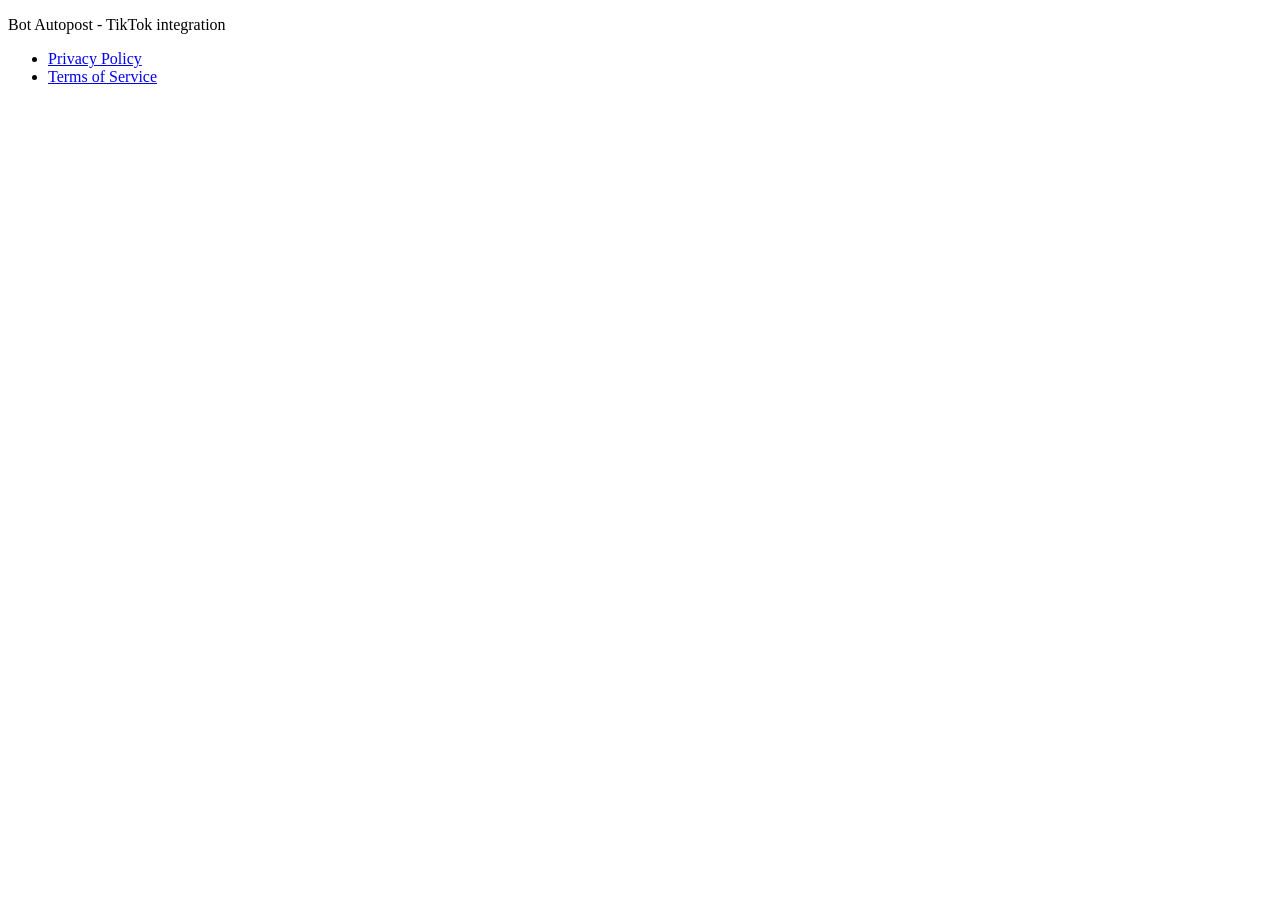
<file: docs/index.html>
<!DOCTYPE html>
<html lang="en">
<head>
    <meta charset="UTF-8">
    <meta name="tiktok-developers-site-verification" content="jOg2dszZ6IQr9TzpTqJCK3b3ux5wlQTF">
    <title>Bot Autopost</title>
</head>
<body>
    <p>Bot Autopost - TikTok integration</p>
    <ul>
        <li><a href="privacy/">Privacy Policy</a></li>
        <li><a href="terms/">Terms of Service</a></li>
    </ul>
</body>
</html>
</file>
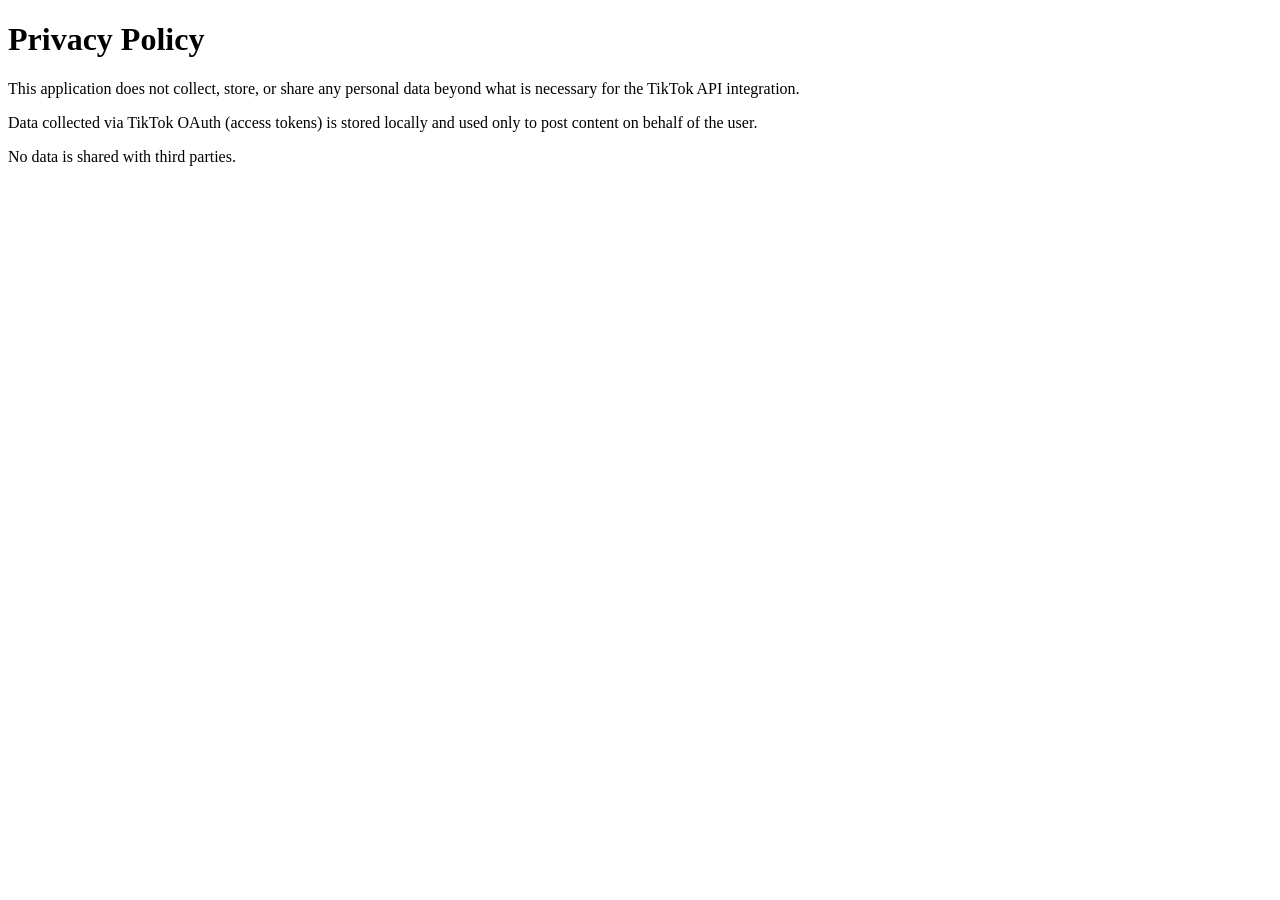
<file: docs/privacy/index.html>
<!DOCTYPE html>
<html lang="en">
<head>
    <meta charset="UTF-8">
    <meta name="tiktok-developers-site-verification" content="jOg2dszZ6IQr9TzpTqJCK3b3ux5wlQTF">
    <title>Privacy Policy</title>
</head>
<body>
    <h1>Privacy Policy</h1>
    <p>This application does not collect, store, or share any personal data beyond what is necessary for the TikTok API integration.</p>
    <p>Data collected via TikTok OAuth (access tokens) is stored locally and used only to post content on behalf of the user.</p>
    <p>No data is shared with third parties.</p>
</body>
</html>
</file>
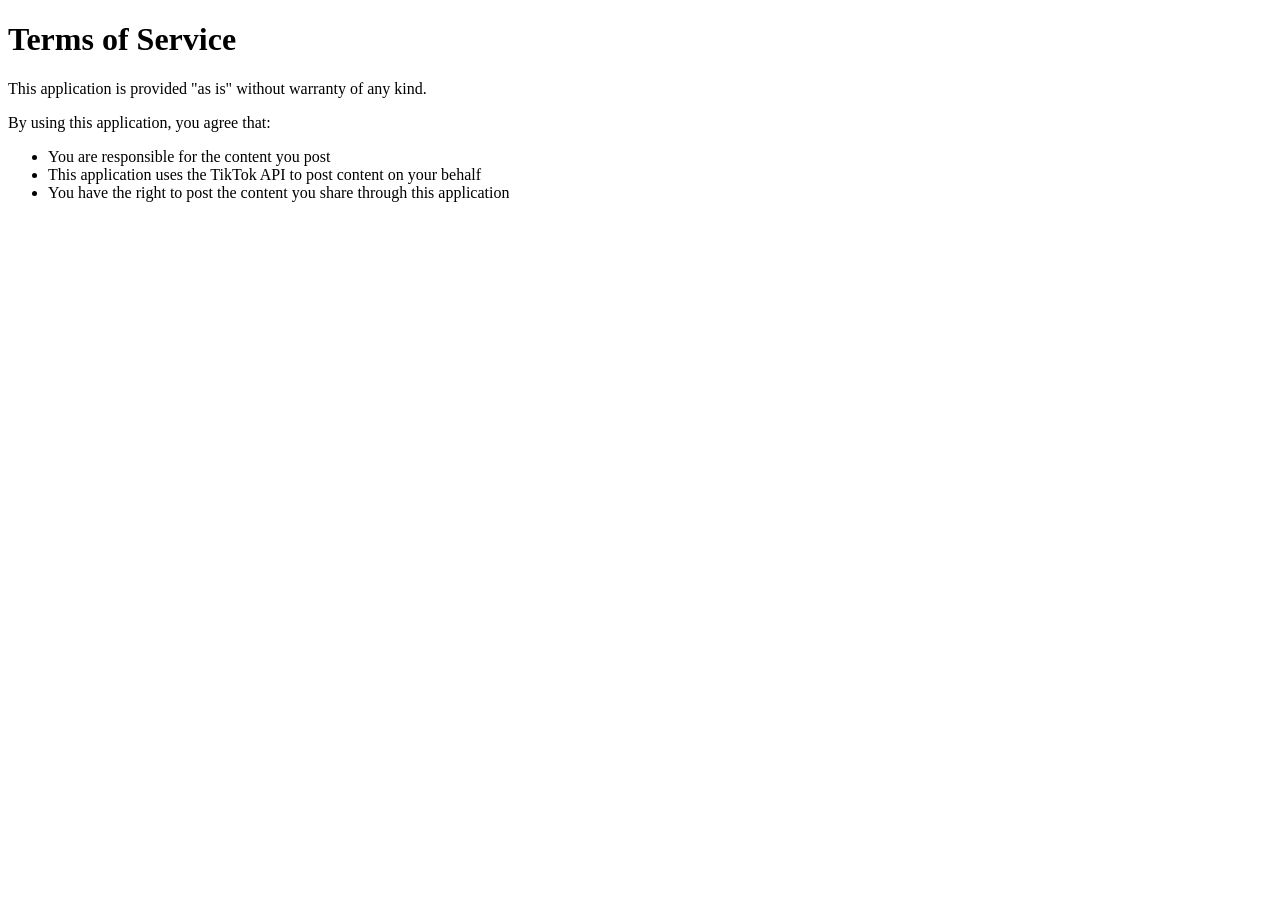
<file: docs/terms/index.html>
<!DOCTYPE html>
<html lang="en">
<head>
    <meta charset="UTF-8">
    <meta name="tiktok-developers-site-verification" content="jOg2dszZ6IQr9TzpTqJCK3b3ux5wlQTF">
    <title>Terms of Service</title>
</head>
<body>
    <h1>Terms of Service</h1>
    <p>This application is provided "as is" without warranty of any kind.</p>
    <p>By using this application, you agree that:</p>
    <ul>
        <li>You are responsible for the content you post</li>
        <li>This application uses the TikTok API to post content on your behalf</li>
        <li>You have the right to post the content you share through this application</li>
    </ul>
</body>
</html>
</file>
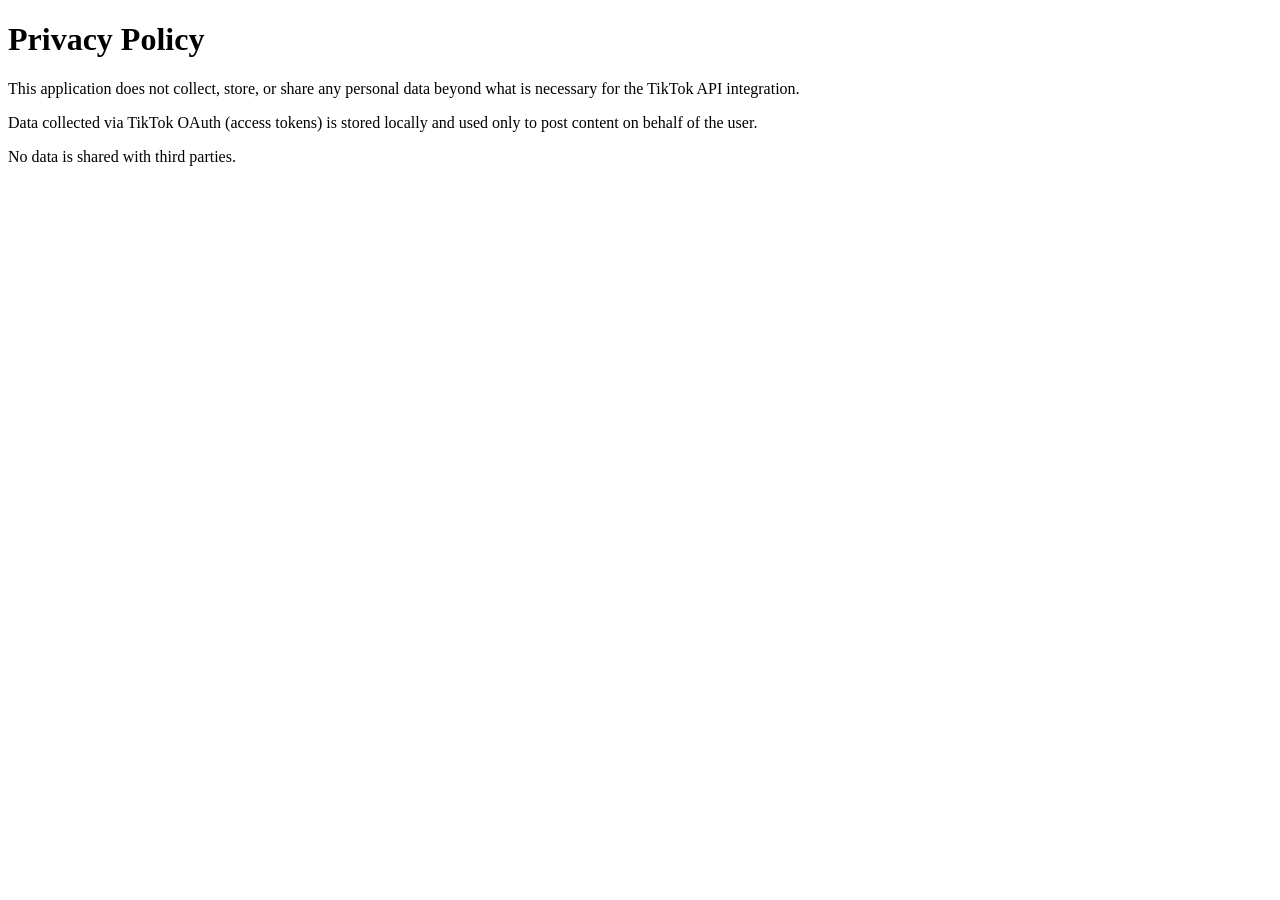
<file: docs/privacy.html>
<!DOCTYPE html>
<html lang="en">
<head>
    <meta charset="UTF-8">
    <meta name="tiktok-developers-site-verification" content="l2ZCj8QGKHBDTmqcha0V1Pav9sPBwNZK">
    <title>Privacy Policy</title>
</head>
<body>
    <h1>Privacy Policy</h1>
    <p>This application does not collect, store, or share any personal data beyond what is necessary for the TikTok API integration.</p>
    <p>Data collected via TikTok OAuth (access tokens) is stored locally and used only to post content on behalf of the user.</p>
    <p>No data is shared with third parties.</p>
</body>
</html>
</file>
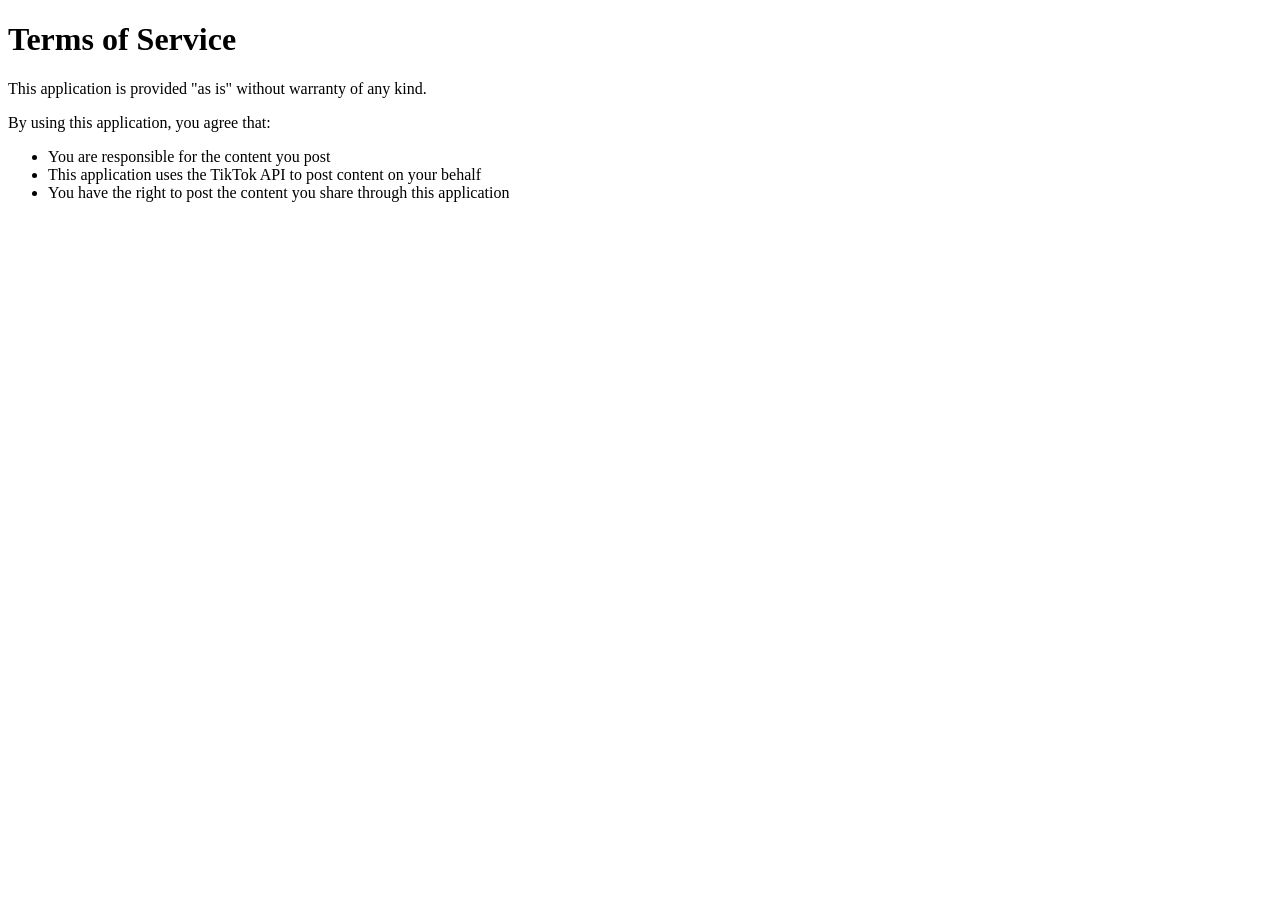
<file: docs/terms.html>
<!DOCTYPE html>
<html lang="en">
<head>
    <meta charset="UTF-8">
    <meta name="tiktok-developers-site-verification" content="l2ZCj8QGKHBDTmqcha0V1Pav9sPBwNZK">
    <title>Terms of Service</title>
</head>
<body>
    <h1>Terms of Service</h1>
    <p>This application is provided "as is" without warranty of any kind.</p>
    <p>By using this application, you agree that:</p>
    <ul>
        <li>You are responsible for the content you post</li>
        <li>This application uses the TikTok API to post content on your behalf</li>
        <li>You have the right to post the content you share through this application</li>
    </ul>
</body>
</html>
</file>
